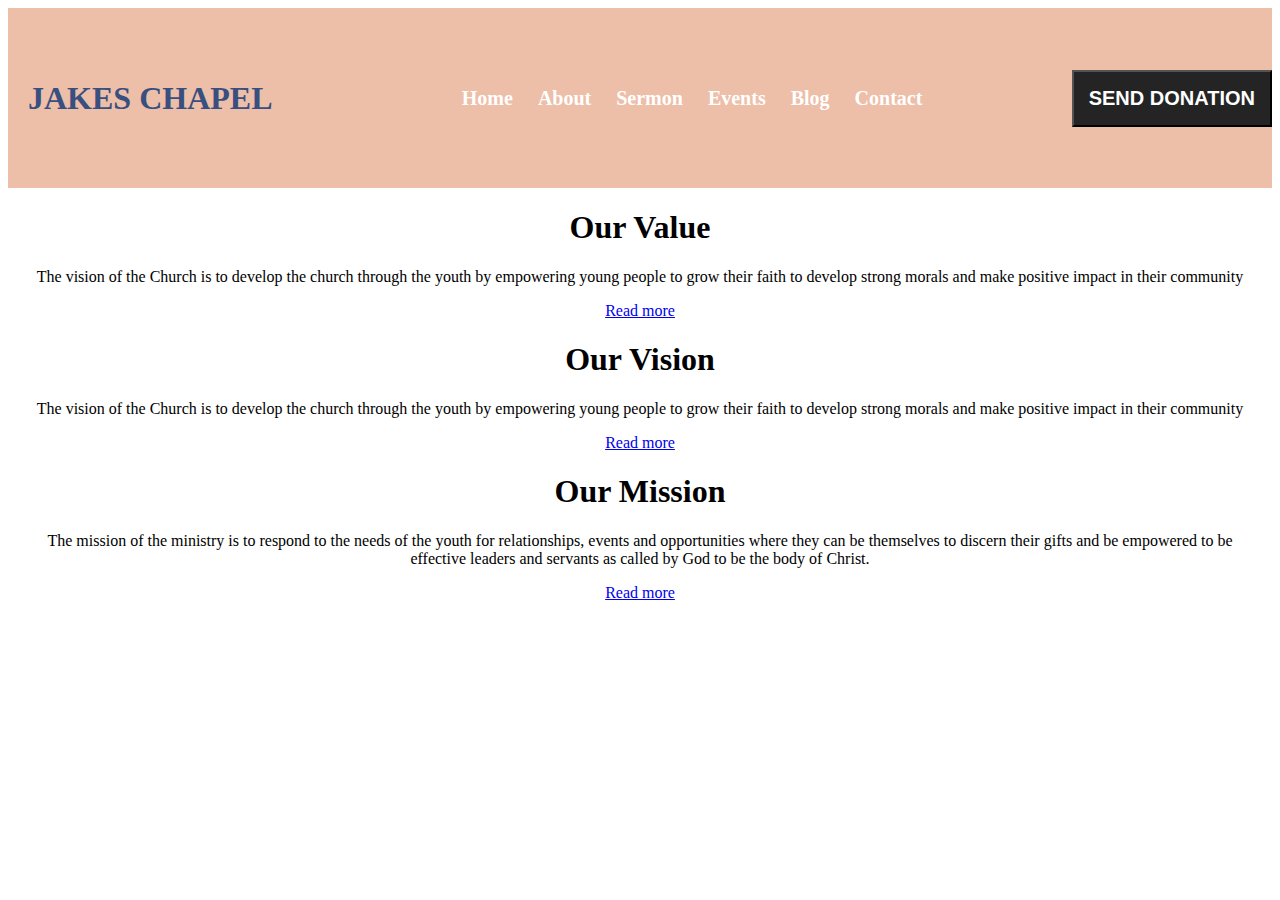
<file: about.html>
<!DOCTYPE html>
<html lang="en">
<head>
    <meta charset="UTF-8">
    <meta name="viewport" content="width=device-width, initial-scale=1.0">
    <link rel="stylesheet" href="./css/style.css">
      <!-- <link rel="stylesheet" href="https://cdnjs.cloudflare.com/ajax/libs/font-awesome/4.7.0/css/font-awesome.min.css"> -->
      <link rel="stylesheet" href="https://cdnjs.cloudflare.com/ajax/libs/font-awesome/6.6.0/css/all.min.css"
      integrity="sha512-Kc323vGBEqzTmouAECnVceyQqyqdsSiqLQISBL29aUW4U/M7pSPA/gEUZQqv1cwx4OnYxTxve5UMg5GT6L4JJg=="
      crossorigin="anonymous" referrerpolicy="no-referrer" />
    <title>about</title>

</head>
<nav>

    <div>

        <h1> <i class="fas fa-synagogue"></i> JAKES CHAPEL</h1>
    </div>

    <ul id="nav-items">
        <li class="list-items"><a href="./home.html">Home</a></li>
        <li class="list-items"><a href="./about.html">About</a></li>
        <li class="list-items"><a href="./sermon.html">Sermon</a></li>
        <li class="list-items"><a href="./event.html">Events</a></li>
        <li class="list-items"><a href="./gallery.html">Blog</a></li>
        <li class="list-items"><a href="./contact.html">Contact</a></li>

    </ul>

    <div>
        <button class=" button-1"> <a href="https://paxful.com/wallet/addresses"> SEND DONATION</a></BUtton>
    </div>
</nav>

<section class="about">

    <div class="flex-home1">

        <div>
            <h1> <i class="fas fa-fire"></i> Our Value</h1>
            <p>The vision of the Church is to develop the church through the youth by
                empowering young people to grow their faith to develop
                strong morals and make positive impact in their community</p>
            <a href="http://">Read more </a>

        </div>

        <div>
            <h1> <i class="fas fa-eye"></i> Our Vision</h1>

            <p> The vision of the Church is to develop the church through the youth by
                empowering young people to grow their faith to develop
                strong morals and make positive impact in their community</p>
            <a href="http://">Read more </a>
        </div>

        <div>
            <h1> <i class="fas fa-heart"></i> Our Mission</h1>
            <p>The mission of the ministry is to respond to the needs of the
                youth for relationships, events and opportunities where they can be
                themselves to discern their gifts and be empowered to be effective
                leaders and servants as
                called by God to be the body of Christ.</p>
            <a href="http://">Read more </a>
        </div>
    </div>
</section>

<body>
    
</body>
</html>
</file>
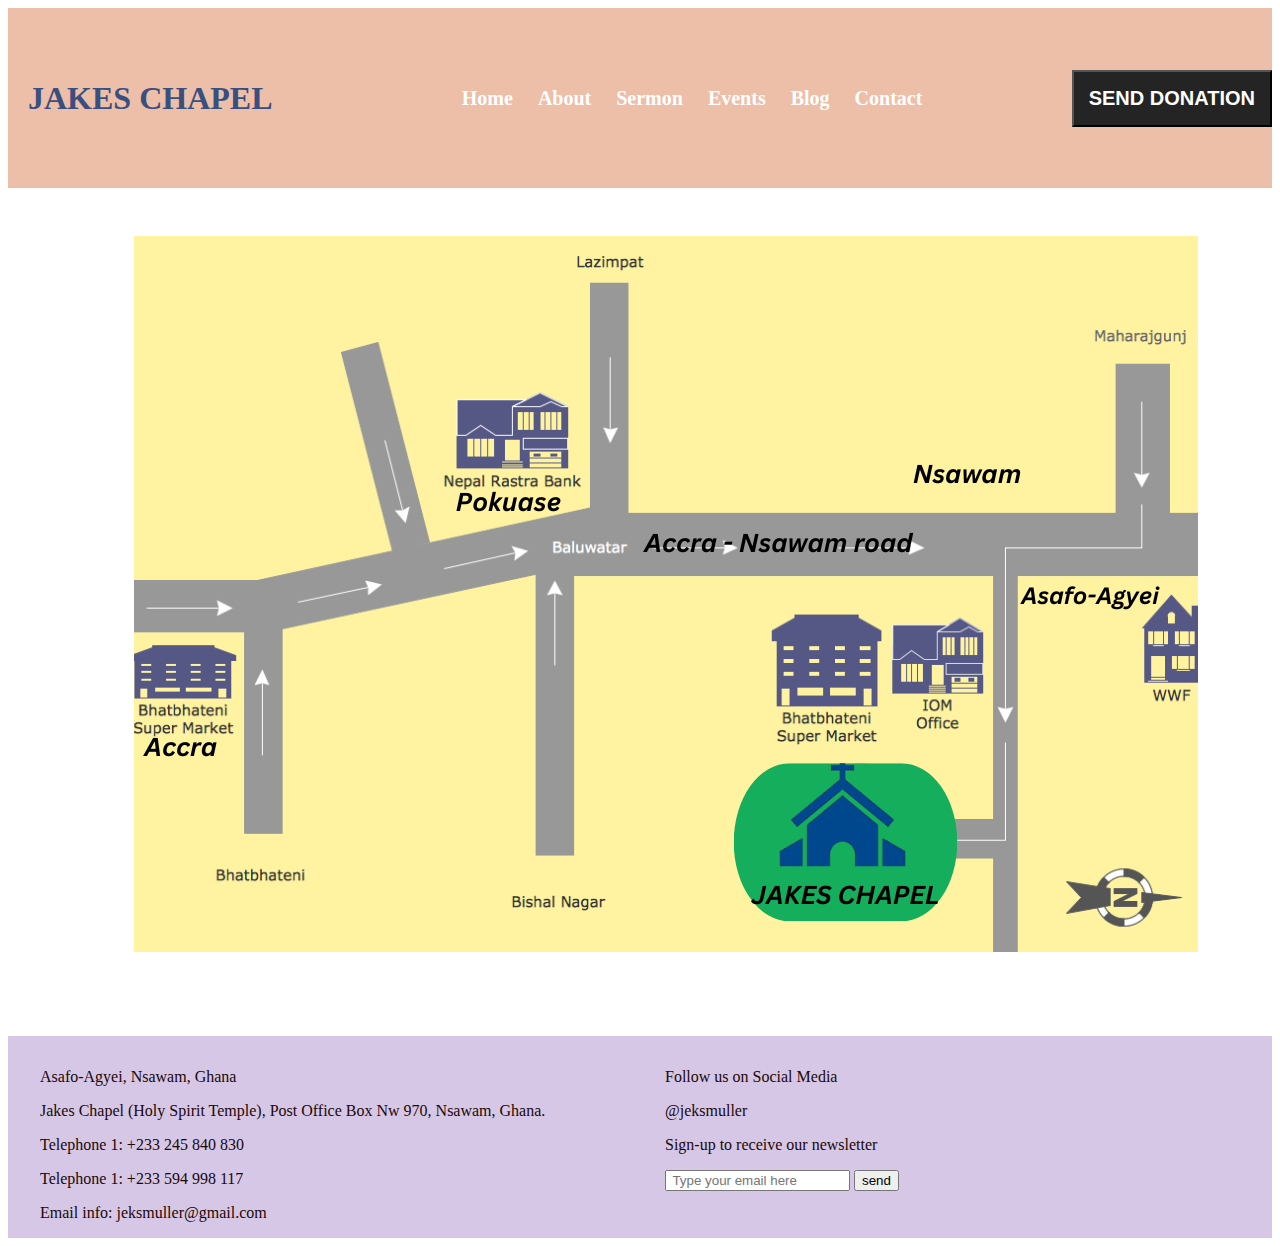
<file: contact.html>
<!DOCTYPE html>
<html lang="en">
<head>
    <meta charset="UTF-8">
    <meta name="viewport" content="width=device-width, initial-scale=1.0">
    <link rel="stylesheet" href="./css/style.css">
      <!-- <link rel="stylesheet" href="https://cdnjs.cloudflare.com/ajax/libs/font-awesome/4.7.0/css/font-awesome.min.css"> -->
      <link rel="stylesheet" href="https://cdnjs.cloudflare.com/ajax/libs/font-awesome/6.6.0/css/all.min.css"
      integrity="sha512-Kc323vGBEqzTmouAECnVceyQqyqdsSiqLQISBL29aUW4U/M7pSPA/gEUZQqv1cwx4OnYxTxve5UMg5GT6L4JJg=="
      crossorigin="anonymous" referrerpolicy="no-referrer" />
    <title>Contact</title>
</head>
<nav>

    <div>

        <h1> <i class="fas fa-synagogue"></i> JAKES CHAPEL</h1>
    </div>

    <ul id="nav-items">
        <li class="list-items"><a href="./home.html">Home</a></li>
        <li class="list-items"><a href="./about.html">About</a></li>
        <li class="list-items"><a href="./sermon.html">Sermon</a></li>
        <li class="list-items"><a href="./event.html">Events</a></li>
        <li class="list-items"><a href="./gallery.html">Blog</a></li>
        <li class="list-items"><a href="./contact.html">Contact</a></li>

    </ul>

    
    <div>
        <button class=" button-1"> <a href="https://paxful.com/wallet/addresses"> SEND DONATION</a></BUtton>
    </div>
</nav>

<section class="new-image">
    <div>
        <img src="./assets/images/JAKES CHAPEL (1).png" alt="">
    </div>
</section>

<div class="footer-1">
    <div class="location">
        <p> <i class="fas fa-home"></i> Asafo-Agyei, Nsawam, Ghana</p>
        <p> <i class="fas fa-map-marker-alt"></i> Jakes Chapel (Holy Spirit Temple),
            Post Office Box Nw 970, Nsawam, Ghana.</p>
        <p> <i class="fas fa-phone-alt"></i> Telephone 1: +233 245 840 830
        <p> <i class="fas fa-phone-alt"></i> Telephone 1: +233 594 998 117
            </p>
            
        <p> <i class="fa fa-envelope"></i> Email info: jeksmuller@gmail.com</p>
    </div>
    <div>
        <p>Follow us on Social Media</p>
        <i class="fab fa-facebook"></i>
        <i class="fab fa-twitter"></i>
        <i class="fab fa-instagram"></i>
        <i class="fab fa-youtube-square"></i> @jeksmuller
        <p>Sign-up to receive our newsletter</p>
        <input type="email" name="" id=" " placeholder=" Type your email here">
        <button>send</button>
    </div>


</div>


<body>
    
</body>
</html>
</file>
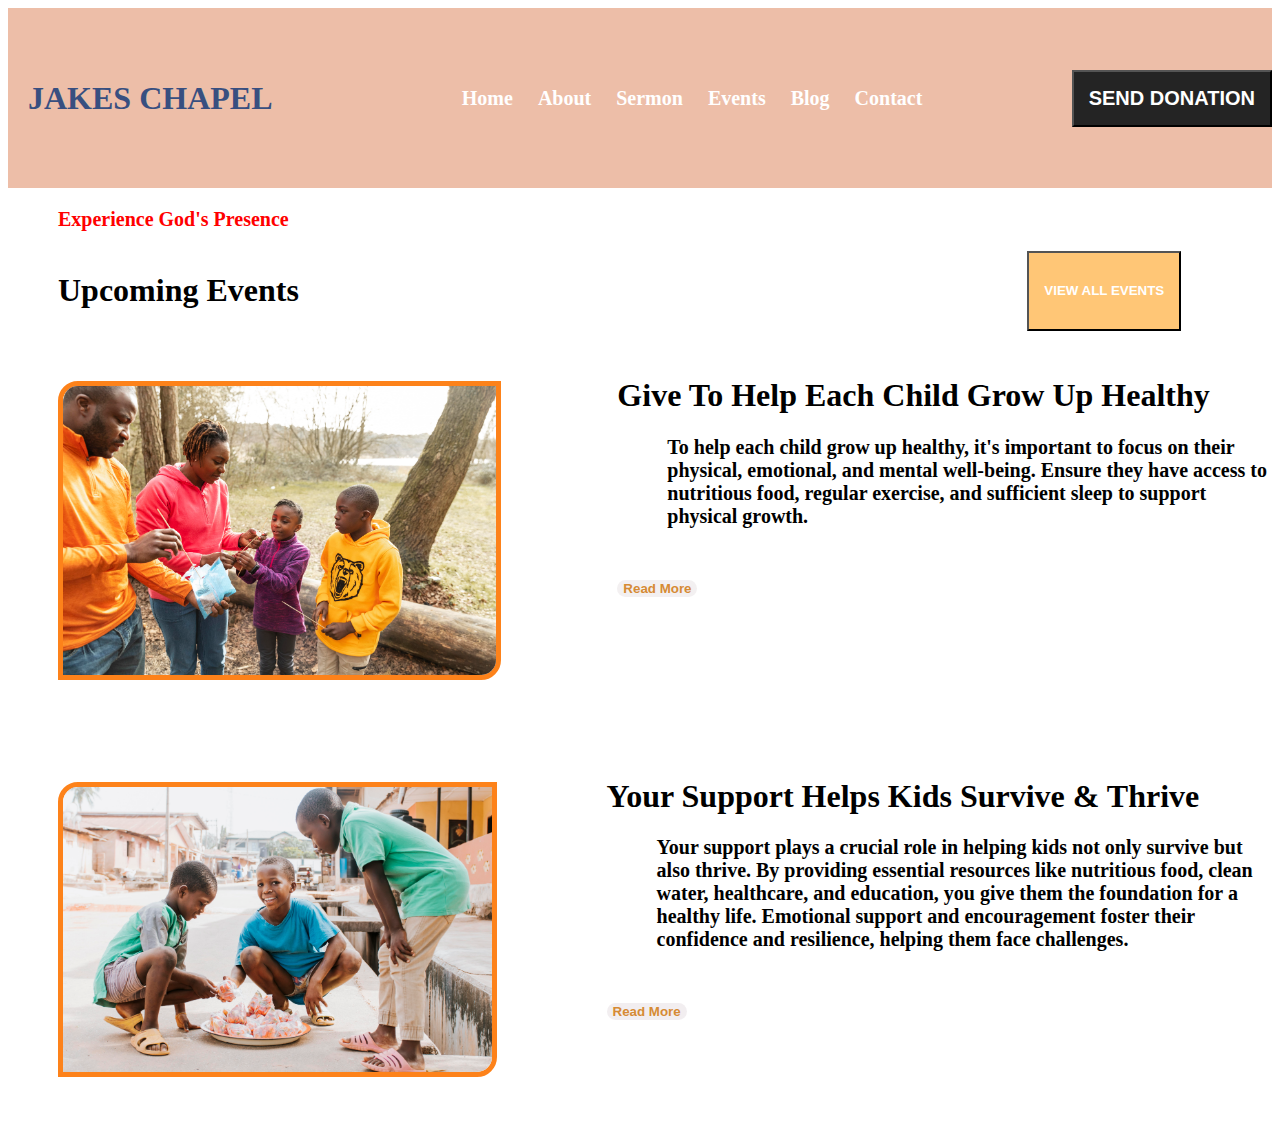
<file: event.html>
<!DOCTYPE html>
<html lang="en">
<head>
    <meta charset="UTF-8">
    <meta name="viewport" content="width=device-width, initial-scale=1.0">
    <link rel="stylesheet" href="./css/style.css">
      <!-- <link rel="stylesheet" href="https://cdnjs.cloudflare.com/ajax/libs/font-awesome/4.7.0/css/font-awesome.min.css"> -->
      <link rel="stylesheet" href="https://cdnjs.cloudflare.com/ajax/libs/font-awesome/6.6.0/css/all.min.css"
      integrity="sha512-Kc323vGBEqzTmouAECnVceyQqyqdsSiqLQISBL29aUW4U/M7pSPA/gEUZQqv1cwx4OnYxTxve5UMg5GT6L4JJg=="
      crossorigin="anonymous" referrerpolicy="no-referrer" />
    <title>Event</title>
</head>
<nav>

    <div>

        <h1> <i class="fas fa-synagogue"></i> JAKES CHAPEL</h1>
    </div>

    <ul id="nav-items">
        <li class="list-items"><a href="./home.html">Home</a></li>
        <li class="list-items"><a href="./about.html">About</a></li>
        <li class="list-items"><a href="./sermon.html">Sermon</a></li>
        <li class="list-items"><a href="./event.html">Events</a></li>
        <li class="list-items"><a href="./gallery.html">Blog</a></li>
        <li class="list-items"><a href="./contact.html">Contact</a></li>

    </ul>

    
    <div>
        <button class=" button-1"> <a href="https://paxful.com/wallet/addresses"> SEND DONATION</a></BUtton>
    </div>
</nav>

<section class="section-4">
    <p>Experience God's Presence</p>
    <div class="section-3">

        <h1>Upcoming Events</h1>
        <button>VIEW ALL EVENTS</button>
    </div>


    <div class="flex-container3">
        <div class="image-container3">
            <img src="./assets/images/church9.jpg" alt="">
        </div>
        <div class="text-container3">
            <h1>Give To Help Each Child Grow Up Healthy</h1>
            <p>To help each child grow up healthy, it's important to focus on their physical, emotional, and mental
                well-being. Ensure they have access to nutritious food, regular exercise, and sufficient sleep to
                support physical growth.</p>

            <button>Read More</button>

            <div>

            </div>

        </div>

    </div>


    <div class="flex-container3">
        <div class="image-container4">
            <img src="./assets/images/church10.jpg" alt="">
        </div>
        <div class="text-container4">
            <h1>Your Support Helps Kids Survive & Thrive</h1>
            <p> Your support plays a crucial role in helping kids not only survive but also thrive. By providing
                essential resources like nutritious food, clean water, healthcare, and education, you give them the
                foundation for a healthy life. Emotional support and encouragement foster their confidence and
                resilience, helping them face challenges.</p>

            <button>Read More</button>



        </div>



    </div>

</section>

<body>
    
</body>
</html>
</file>
<file: css/style.css>
nav {
    background-color: #edbea8;
    display: flex;
    justify-content: space-between;
    align-items: center;
    padding-left: 20px;
    height: 20vh;
    /* position: fixed;
    top: 0;
    right: 0;
    left: 0;
    */

}

nav h1 {
    color: rgb(56, 79, 128);
    font-weight: bold;
    font-family: Cambria, Cochin, Georgia, Times, 'Times New Roman', serif;
}

nav a {
    /* text-decoration: none; */
    color: white;
    font-size: 20px;
    font-weight: bold;
    text-decoration: solid 10px;
 }
.nav-button{
    background-color: #242424;
    color: white;
    padding: 10px;
    color: white;
     
    
}

.button-1 {
  background-color: #242424;
    color: white;
    padding: 15px;
    
    
}


#nav-items {
    display: flex;
    gap: 25px;
}

.list-items {
    list-style-type: none;
}


header {
    background-image: url(../assets/images/church3.jpg);
    background-repeat: no-repeat;
    background-position: center;
    background-size: cover;
    height: 100vh;

}

.main-section {
    text-align: center;
    margin-top: 10rem;
    color: white;
    text-shadow: 2px 3px 8px #384F80;
    padding-top: rem;
    font-size: 25px;
}

.main-section button {
    background-color: rgba(0, 0, 0, 0.103);
    padding: 15px;
    color: white;
    font-weight: bold;
    font-size: 20px;
}

.main-container {
    width: 50%;
    margin: auto;


}

.flex-container {
    display: flex;
    gap: 18px;
    margin-bottom: 3rem;

}

.text-container {
    width: 120%;
    margin-right: 30vh;
    margin-left: 15px;
    padding-top: 50px;
    gap: 30px;

}

.text-container button {
    background-color: #3F8BBC;
    color: white;
    padding: 15px;
    margin-left: 2rem;
}

.image-container {
    width: 130%;
    padding-top: 50px;

}

.image-container img {
    width: 150%;
}

.flex-home {
    display: grid;
    grid-template-columns: repeat(3, 1fr);
    grid-template-rows: 1fr;
    grid-column-gap: 50px;
    grid-row-gap: 0px;
    background-color: rgba(128, 128, 128, 0.185);
    margin-left: 15px;
    margin-right: 15px;
}
.flex-home1{
    text-align: center;
    margin-left: 15px;
    margin-right: 15px;

}
}

.mid-section {
    text-align: center;
}

.mid-section h4 {
    color: red;
    font-size: 20px;
}

.mid-section h1 {
    font-size: 50px;
}

.flex-container2 {
    display: flex;
    gap: 1px;
    margin-bottom: 3rem;
    background-color: #E8E8E8;
}

.image-container2 img {
    width: 80%;
}

.text-container2 {
    width: 150%;
    padding-right: 30vh;
    height: 1.5;
}

.text-container2 i {
    padding: 20px;
    color: #130D0D;
}

.section-3 {
    display: flex;
    gap: 60%;
    margin-left: 50px;


}

.image-container3 {
    width: 100%;
    padding-top: 50px;
    margin-left: 50px;

}

.image-container3 img {
    width: 100%;
    border: 5px solid #FD821A;
    border-top-left-radius: 20px;
    border-bottom-right-radius: 20px;
}



.flex-container3 {
    display: flex;
    gap: 10%;
    margin-bottom: 3rem;
}

.section-4 p {
    margin-left: 50px;
    color: red;
    font-size: 20px;
    font-weight: bold;
}

.section-3 button {
    background-color: #ffaa32ab;
    padding-left: 15px;
    padding-right: 15px;
    color: white;
    font-weight: bold;
}

.text-container3 {
    margin-top: 25px;

}

.text-container3 p {
    height: 2;
    color: black;
    margin-top: 15px;
}

.text-container3 button {
    background-color: #4e192f11;
    border: 5px;
    font-weight: bold;
    margin-top: 2rem;
    color: #D68B34;
    border-radius: 10px;
}


.text-container4 {
    margin-top: 25px;
    margin-left: 10%;

}

.text-container4 p {
    height: 2;
    color: black;
    margin-top: 15px;
}

.text-container4 button {
    background-color: #4e192f13;
    border: 5px;
    font-weight: bold;
    margin-top: 2rem;
    color: #D68B34;
    border-radius: 10px;
}

.image-container4 {
    width: 100%;
    padding-top: 50px;
    margin-left: 50px;

}

.image-container4 img {
    width: 145%;
    margin-right: 10vh;
    border: 5px solid #FD821A;
    border-top-left-radius: 20px;
    border-bottom-right-radius: 20px;
}



.footer-2 {
    display: flex;
    justify-content: space-between;
    margin-left: 10%;
    margin-right: 10%;

}

.footer-2 input {
    background-color: #e67022;
    padding-right: 20rem;
}

.footer-2 input::placeholder {
    color: white;
    text-align: center;
}

.footer-2 button {
    color: #E67022;
    background-color: white;
    padding: 15px 32px;
}

.footer-2 h3 {
    color: white;
    text-indent: center;
}

.footer-text {
    display: flex;
    justify-content: center;
    text-decoration: underline;
    color: #007997;

}

.footer-gallery {
    display: grid;
    grid-template-columns: repeat(5, 1fr);
    grid-template-rows: ;
    grid-column-gap: 10px;
    grid-row-gap: 50px;
    padding-bottom: 4rem;
}

.footer-gallery img {
    width: 100%;
    border: 2px solid #FD821A;
    border-top-left-radius: 30px;
    border-bottom-right-radius: 30px;

}

.footer-1 {
    display: grid;
    grid-template-columns: repeat(2, 1fr);
    grid-template-rows: ;
    grid-column-gap: 50px;
    grid-row-gap: 50%;
    background-color: #7642a94b;
    color: rgb(32, 7, 7);
    padding-top: 1rem;
}
.location{
    margin-left: 2rem;
}
.footer-gallery1 button{
    display: flex;
    justify-content: center;
    margin-bottom: 3rem;
    margin-left: 100vh;
    padding-left: 10px;
    padding-top: 15px
     background-color: ; 
    border-radius: 15px;
    transition-duration: 0.4s;
}
.footer-gallery1 button:hover {
    background-color: #D7C7E6; 
    color: white;
  }
  .new-image{
    width: 150%;
    margin-left: 10%;
    margin-bottom: 5rem;
    margin-top: 3rem;
  }
</file>
